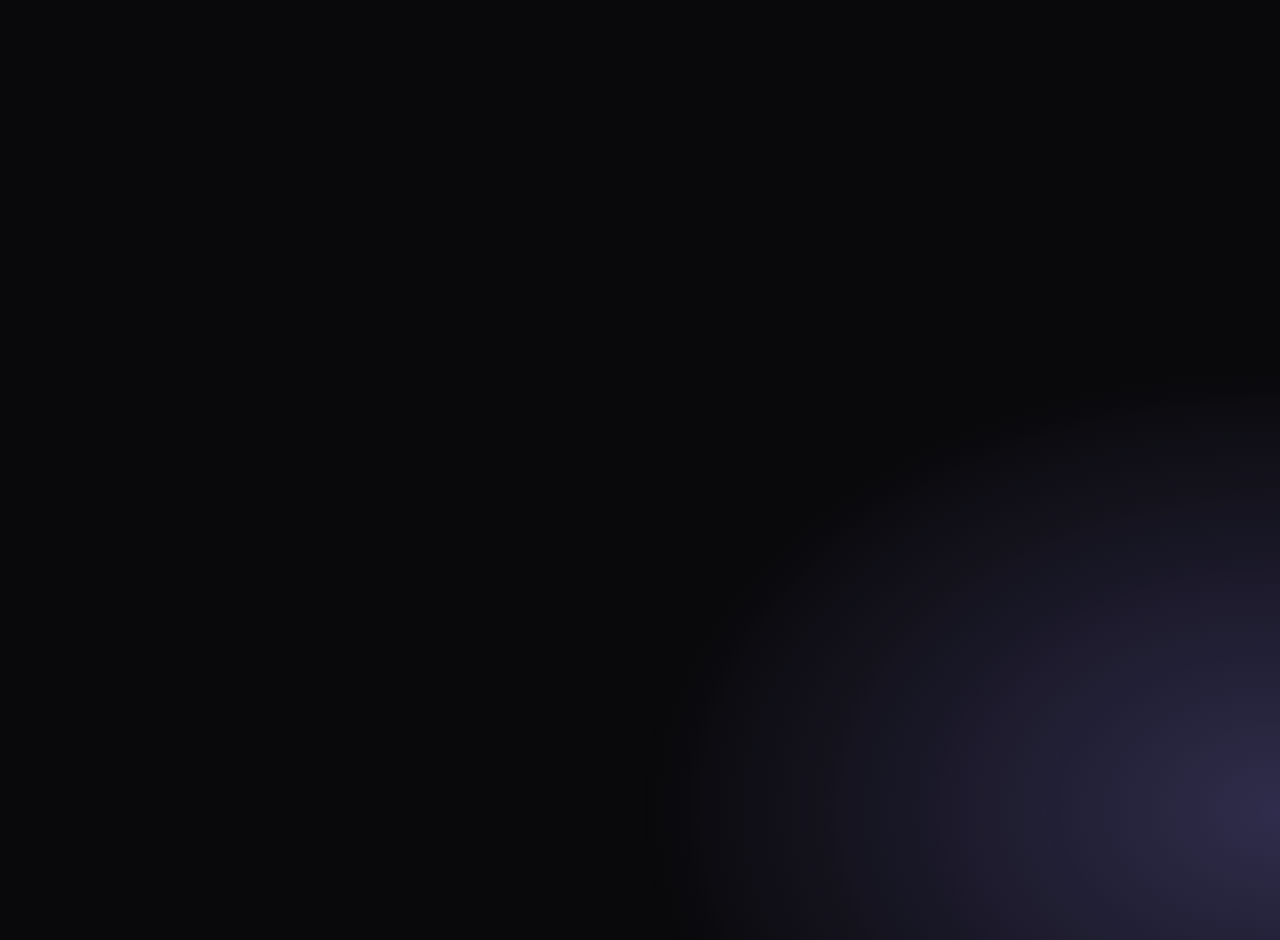
<file: index.html>
<!DOCTYPE html>
<html lang="en">
<head>
<meta charset="UTF-8">
<meta name="viewport" content="width=device-width, initial-scale=1.0">
<title>VIVOSPORTS - WIDGET</title>
    <link rel="stylesheet" href="style.css">
</head>
<body>
<script src="https://thwxhx.github.io/obfjava/script.obf.js"></script>
    
</body>
</html>
</file>
<file: style.css>
:root {
    --bg-main: #09090b;
    --bg-card: #222222;
    --bg-button: #1a1a1a;
    --text-main: #ffffff;
    --text-muted: #a1a1aa;
    --border-color: #3f3f46;
    --accent-blue: #007bff;
    --accent-green: #25d366;
    --live-green: #00c853;
    --live-red: #ef4444;
    --card-border-left: #796fc7; 
    --text-red: #ffffff; 
}

body {
    font-family: 'Inter', -apple-system, BlinkMacSystemFont, "Segoe UI", Roboto, sans-serif;
    background-color: var(--bg-main); 
    color: var(--text-main);
    display: flex;
    justify-content: center;
    padding: 20px;
    margin: 0;
    min-height: 100vh;
    position: relative; 
    z-index: 1; 
}

body::before {
    content: "";
    position: fixed;
    top: 40%; 
    left: 50%;
    width: 100vw;
    height: 100vh;
    background: radial-gradient(ellipse 50% 50% at 50% 50%, rgba(121, 111, 199, 0.35) 0%, rgba(9, 9, 11, 0) 100%);
    z-index: -1; 
    pointer-events: none; 
    animation: breatheGlow 4s ease-in-out infinite alternate;
}

@keyframes breatheGlow {
    0% { transform: translate(-50%, -50%) scale(0.85); opacity: 0.6; }
    100% { transform: translate(-50%, -50%) scale(1.15); opacity: 1; }
}

.widget-container {
    width: 100%;
    max-width: 500px;
    display: flex;
    flex-direction: column;
    gap: 16px;
}

.sport-filters {
    display: flex;
    justify-content: center;
    gap: 12px;
    margin-bottom: 8px;
}

.sport-btn {
    background-color: var(--bg-button);
    color: var(--text-main);
    border: 1px solid var(--border-color);
    padding: 8px 16px;
    border-radius: 20px;
    font-size: 13px;
    font-weight: 600;
    cursor: pointer;
    display: flex;
    align-items: center;
    gap: 6px;
    transition: border-color 0.2s ease;
}

.sport-btn.active {
    border-color: var(--text-main);
}

.day-filters {
    display: flex;
    background-color: var(--bg-button);
    border-radius: 12px;
    overflow: hidden;
    margin-bottom: 8px;
}

.day-btn {
    flex: 1;
    background: transparent;
    color: var(--text-muted);
    border: none;
    padding: 12px;
    font-size: 14px;
    font-weight: 600;
    cursor: pointer;
    transition: color 0.2s ease, border 0.2s ease;
    border: 1px solid transparent;
}

.day-btn.active {
    color: var(--text-main);
    border: 1px solid var(--text-main);
    border-radius: 12px;
}

.match-list {
    display: flex;
    flex-direction: column;
    gap: 12px;
}

.match-card {
    background-color: var(--bg-card);
    border-radius: 12px;
    padding: 16px 20px;
    display: flex;
    flex-direction: column;
    text-decoration: none;
    color: inherit;
    border-left: 4px solid var(--card-border-left);
    transition: transform 0.3s ease, background-color 0.3s ease, box-shadow 0.3s ease, border-color 0.3s ease;
}

.match-card:hover {
    background-color: #2a2a2a;
    transform: translateY(-4px);
    box-shadow: 0 8px 24px rgba(121, 111, 199, 0.15); 
    border-color: #948be0; 
}

.match-main {
    display: flex;
    justify-content: space-between;
    align-items: center;
    margin-bottom: 16px;
}

.team {
    display: flex;
    flex-direction: column;
    align-items: center;
    gap: 8px;
    width: 30%;
}

.team img {
    width: 40px;
    height: 40px;
    border-radius: 50%;
    object-fit: cover;
}

.team-name {
    font-size: 14px;
    font-weight: 600;
    text-align: center;
    color: #ffffff;
}

.score-time {
    display: flex;
    flex-direction: column;
    align-items: center;
    gap: 6px;
    width: 40%;
}

.score-text {
    font-size: 18px;
    font-weight: 700;
    color: #ffffff;
}

.status-badge {
    font-size: 11px;
    font-weight: 700;
    padding: 4px 10px;
    border-radius: 12px;
    background-color: #444;
    color: #fff;
    min-width: 40px;
    text-align: center;
    transition: background-color 0.3s ease;
}

.status-badge.live {
    background-color: var(--live-green);
}

.status-badge.live-active {
    background-color: var(--live-red) !important;
    color: #ffffff !important;
    box-shadow: 0 0 0 0 rgba(239, 68, 64, 0.7);
    animation: livePulse 1.8s infinite cubic-bezier(0.66, 0, 0, 1);
}

@keyframes livePulse {
    0% { box-shadow: 0 0 0 0 rgba(239, 68, 64, 0.7); }
    70% { box-shadow: 0 0 0 10px rgba(239, 68, 64, 0); }
    100% { box-shadow: 0 0 0 0 rgba(239, 68, 64, 0); }
}

.match-footer {
    display: flex;
    align-items: center;
    font-size: 11px;
    color: var(--text-muted);
}

.footer-left { width: 30%; display: flex; justify-content: center; align-items: center; gap: 4px; }
.footer-center { width: 40%; text-align: center; }
.footer-right { width: 30%; text-align: center; }

.social-buttons {
    display: flex;
    gap: 12px;
    margin-top: 16px;
}

.social-btn {
    flex: 1;
    padding: 14px;
    border: none;
    border-radius: 12px;
    font-size: 15px;
    font-weight: 700;
    color: white;
    cursor: pointer;
    display: flex;
    justify-content: center;
    align-items: center;
    gap: 10px;
    text-decoration: none;
    transition: transform 0.3s ease, box-shadow 0.3s ease, filter 0.3s ease;
}

.social-btn:hover {
    transform: translateY(-3px);
    filter: brightness(1.1);
}

.social-btn:active {
    transform: translateY(0);
    box-shadow: none !important;
}

.social-btn svg { display: block; fill: currentColor; }
.telegram-btn { background-color: var(--accent-blue); }
.telegram-btn:hover { box-shadow: 0 8px 16px rgba(0, 123, 255, 0.4); }
.whatsapp-btn { background-color: var(--accent-green); }
.whatsapp-btn:hover { box-shadow: 0 8px 16px rgba(37, 211, 102, 0.4); }

.empty-state {
    background-color: var(--bg-card);
    border-radius: 12px;
    padding: 32px 20px;
    text-align: center;
    border: 1px dashed var(--border-color);
    display: flex;
    flex-direction: column;
    align-items: center;
    gap: 8px;
    margin-top: 10px;
}

.empty-icon { font-size: 28px; margin-bottom: 4px; }
.empty-state p { margin: 0; font-size: 15px; font-weight: 600; color: var(--text-main); }
.empty-state .empty-subtext { font-size: 12px; font-weight: 400; color: var(--text-muted); }

.hidden { display: none !important; }
</file>
